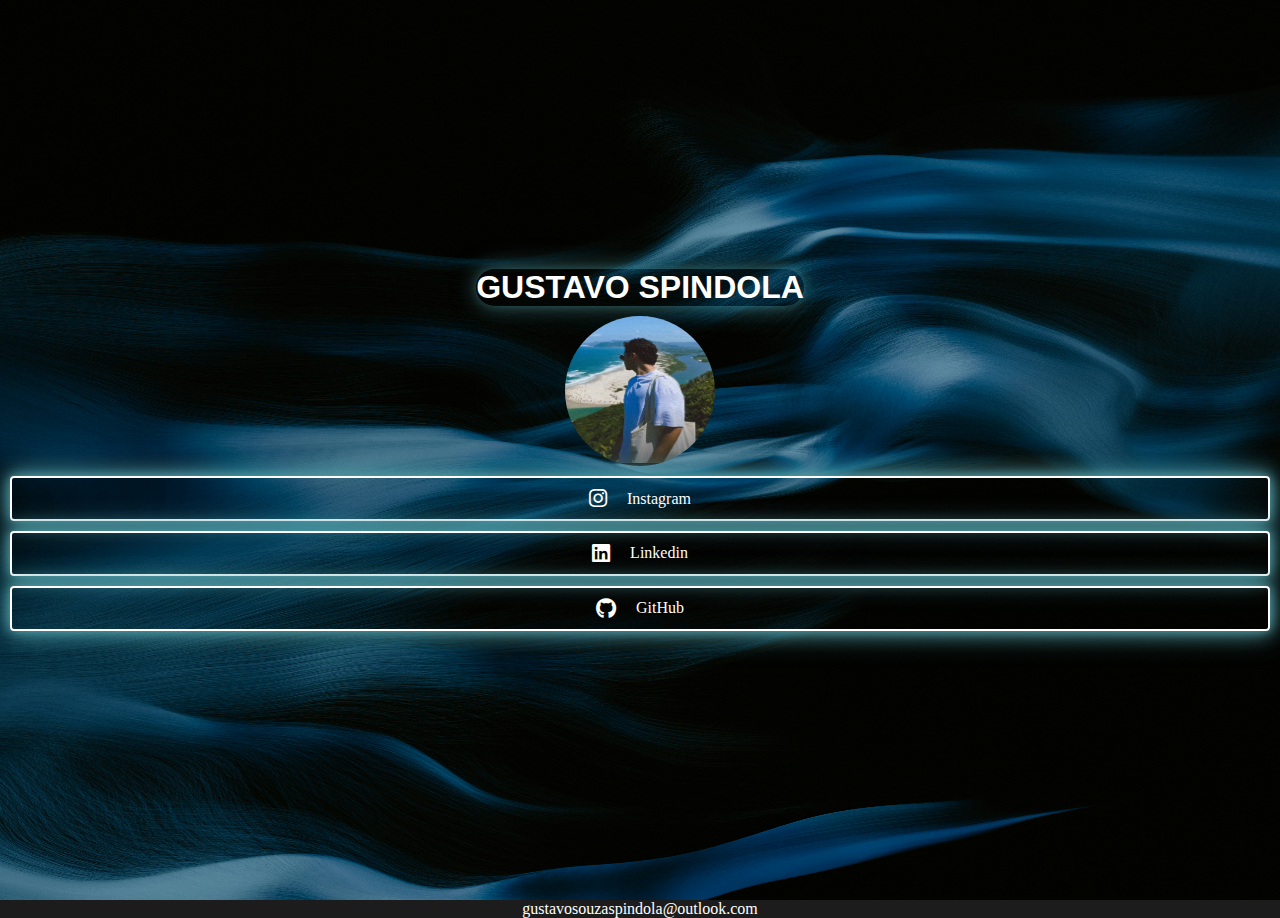
<file: index.html>
<!DOCTYPE html>
<html lang="en">
<head>
    <meta charset="UTF-8">
    <meta name="viewport" content="width=device-width, initial-scale=1.0">
    <title>Gustavo Spindola</title>
    <link rel="stylesheet" href="style.css">
    <link rel="preconnect" href="https://fonts.googleapis.com">
    <link rel="preconnect" href="https://fonts.gstatic.com" crossorigin>
    <link href="https://fonts.googleapis.com/css2?family=
    IBM+Plex+Serif:ital,wght@0,100;0,200;0,300;0,400;0,500;0,600;0,700;1,100;1,200;1,300;1,400;1,500;1,600;1,700&display=swap" rel="stylesheet">
    <link rel="stylesheet" href="https://cdnjs.cloudflare.com/ajax/libs/font-awesome/6.4.0/css/all.min.css">
</head>
<body>
    <img src="pawel-czerwinski-qyHAiHAocoQ-unsplash.jpg" alt="fundo">
<section>
    <div>
        <h1>Gustavo Spindola</h1>
        <img src="Imagem colada.png" alt="Gustavo">
        <a href="https://www.instagram.com/gustavospindola_/?next=%2F">
            <i class="fa-brands fa-instagram" style="color: #ffffff;"></i>
            Instagram
        </a>

        <a href="https://www.linkedin.com/in/gustavo-spindola-100142305/">
            <i class="fa-brands fa-linkedin" style="color: #ffffff;"></i>
            Linkedin
        </a>

        <a href="https://github.com/GustavoSpindola">
            <i class="fa-brands fa-github" style="color: #ffffff;"></i>
            GitHub
        </a>
    </div>
</section>
<footer>
    <p>gustavosouzaspindola@outlook.com</p>
</footer>
</body>
</html>
</file>
<file: style.css>
* {
    box-sizing: border-box;
    padding: 0;
    margin: 0;
}

body{
    background-color: #000000;
    height: 100vh;
    display: flex;
    flex-direction: column;
}
body img {
    height: 100%;
    width: 100%;
    background-size: cover
}

h1{
    color: white;
    text-align: center;
    text-transform: uppercase;
    font-family: sans-serif, bold;
    box-shadow: 
    0 0 10px hsl(187, 34%, 49%, 0.3),
    0 0 20px hsl(187, 34%, 49%, 0.3),
    0 0 30px hsl(187, 34%, 49%, 0.3);
    border-radius: 50px;
}

section {
    display: grid;
    place-items: center;
    position: absolute;
    inset: 0;
    overflow-y: scroll;
}

section div {
    display: flex;
    flex-direction: column;
    gap: 10px;
    width: 100%;
    margin: 0 auto;
    padding: 10px;
    justify-content: center;
    align-items: center;
}

section > div {
    padding: 100px 10px;
}
 section div img {
    width: 150px;
    aspect-ratio: 1;
    border-radius: 50%;
    box-shadow: hsl(187, 34%, 49%, 1);
 }

a {
    display: flex;
    width: 100%;
    align-items: center;
    justify-content: center;
    border: 2.5px solid white;
    padding: 10px;
    color: white;
    text-decoration: none;
    gap: 20px;
    align-items: center;
    border-radius: 4px;
    transition-duration: 200ms;
    box-shadow: 
    0 0 10px hsl(187, 34%, 49%, 0.8),
    0 0 20px hsl(187, 34%, 49%, 0.8),
    0 0 30px hsl(187, 34%, 49%, 0.8);
}

a:hover {
    background: white;
    color: black ;
}

a i {
    font-size: 1.3em;
}

p {
    color: white;
    text-align: center;
}

footer {
    align-items: center;
    justify-content: center;
    border: 50%;
    background-color: rgba(138, 138, 138, 0.205);
}
</file>
